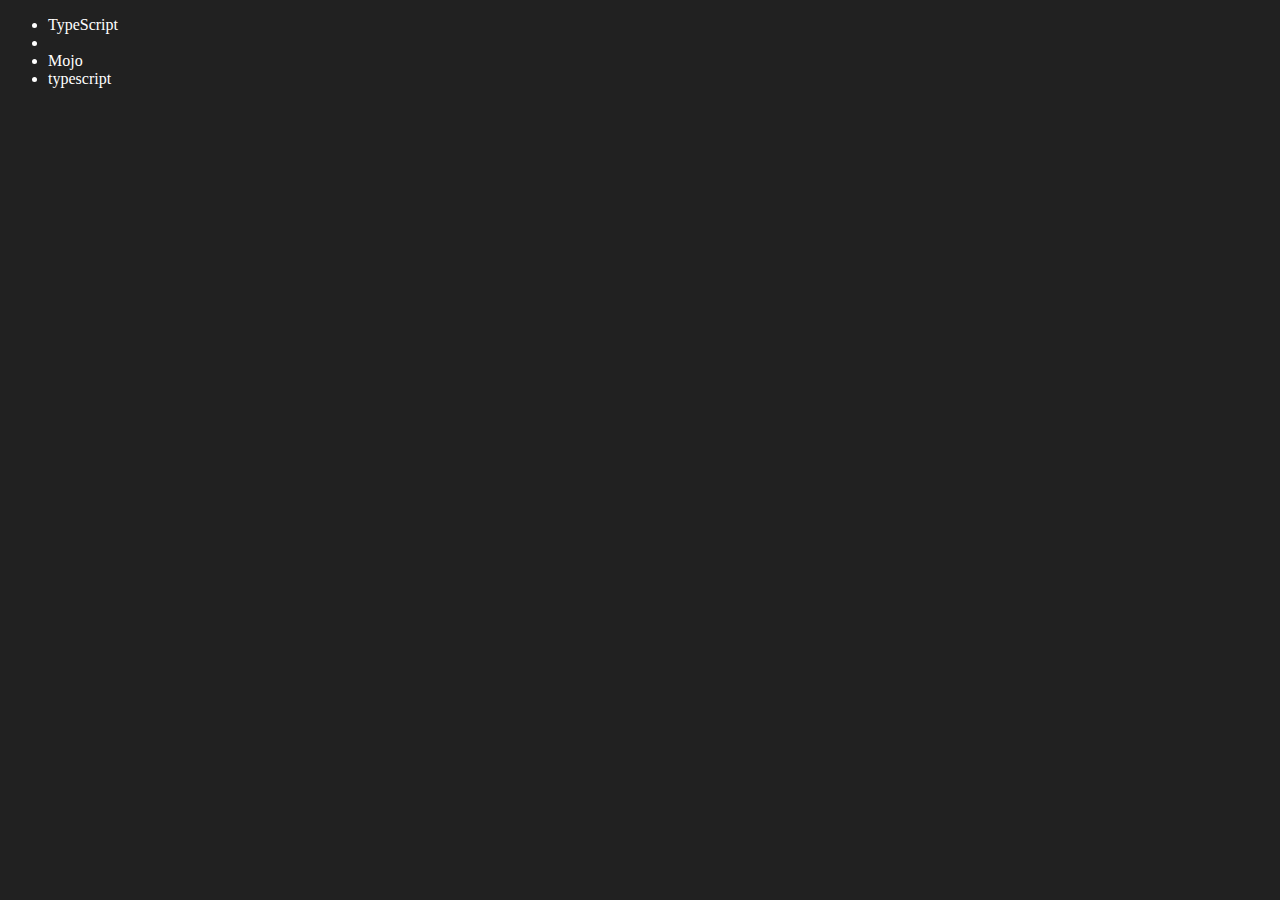
<file: 06_dom/four.html>
<!DOCTYPE html>
<html lang="en">
<head>
    <meta charset="UTF-8">
    <meta name="viewport" content="width=device-width, initial-scale=1.0">
    <title>Chai aur code | DOM </title>
</head>
<body style="background-color: #212121; color: #fff;">
    <ul class="language">
        <li>Javascript</li>
    </ul>
</body>
<script>
    function addLanguage(langName){
        const li = document.createElement('li');
        li.innerHTML = `${langName}`
        //attach 
        document.querySelector('.language').appendChild(li)

    }
    addLanguage("python")
    addLanguage("typescript")

    //add language in optimized way
    // follow this function for big code bases its a good approach by the we can also use innerHTML but it not suitable for big project

    function addOptiLanguage(langName){
        const li = document.createElement('li');

        // const addText = document.createTextNode(langName)
        // li.appendChild(addText)

        li.appendChild(document.createTextNode(langName))
        document.querySelector('.language').appendChild(li)
    }
    addOptiLanguage('golang')

    //EDIT

    const secondLang = document.querySelector("li:nth-child(2)")

    //secondLang.innerHTML = "Mojo" //it not optimized
    
    const newli = document.createElement('li')

    newli.textContent = "Mojo"
    secondLang.replaceWith(newli)

    //EDIT
    const firstLang = document.querySelector("li:first-child")
    firstLang.outerHTML = '<li>TypeScript<li>'


    //REMOVE

    const lastLang = document.querySelector('li:last-child')
    lastLang.remove()



</script>
</html>
</file>
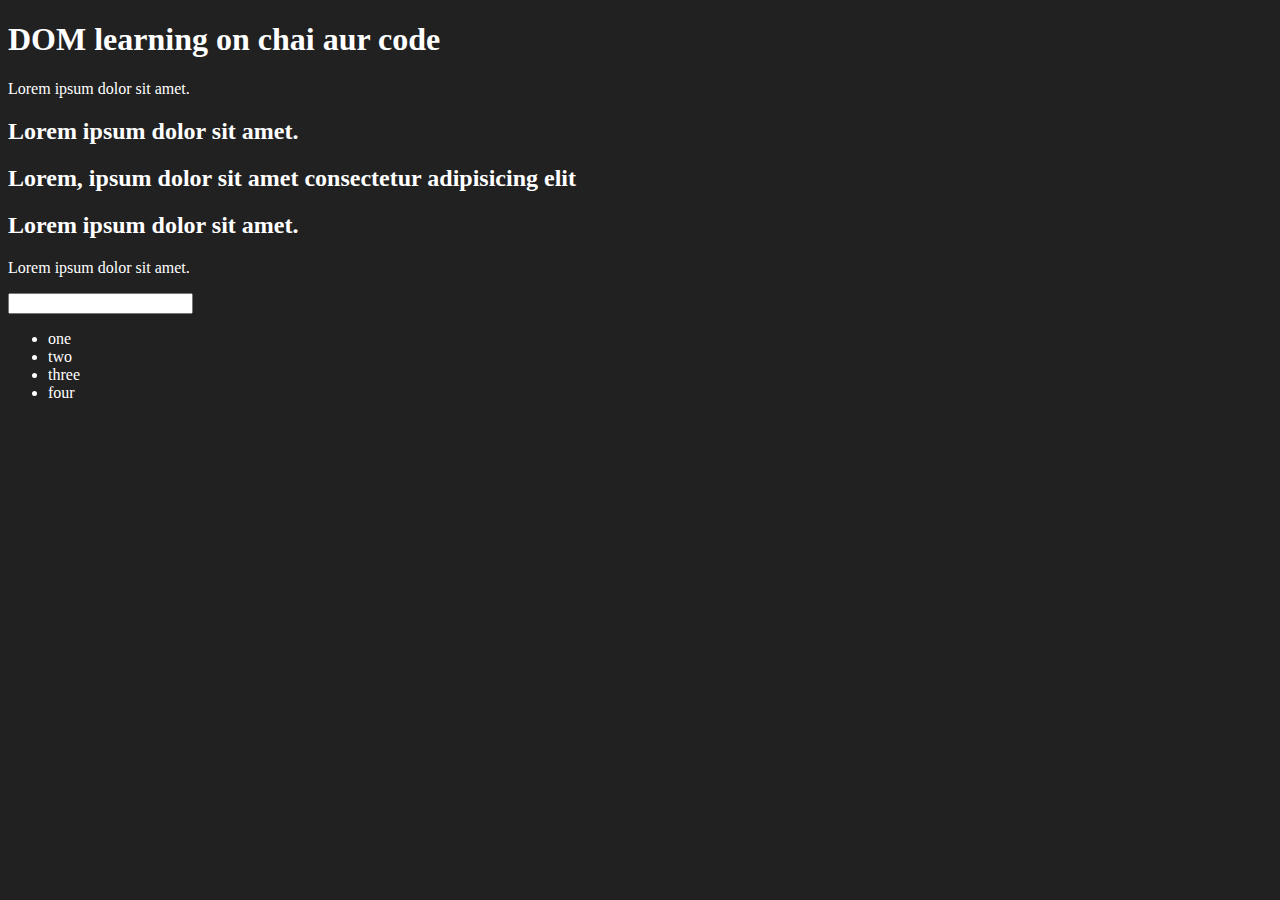
<file: 06_dom/one.html>
<!DOCTYPE html>
<html lang="en">
<head>
    <meta charset="UTF-8">
    <title>DOM learning</title>
    <style>
        .bg-black{
            background-color: #212121;
            color:#fff;
        }
        </style>
</head>
<body class="bg-black">
    <div>
        <h1 id = "title" class="heading"> DOM learning on chai aur code <span style="display: none;">test text</span></h1>
        <p>Lorem ipsum dolor sit amet.</p>
        <h2>Lorem ipsum dolor sit amet.</h2>
        <h2>Lorem, ipsum dolor sit amet consectetur adipisicing elit</h2>
        <h2>Lorem ipsum dolor sit amet.</h2>
        <p>Lorem ipsum dolor sit amet.</p>
        <input type=""password" name="" id="" />
        <ul>
            <li class="list-item">one</li>
            <li class="list-item">two</li>
            <li class="list-item">three</li>
            <li class="list-item">four</li>
        </ul>
    </div>
</body>
</html>
</file>
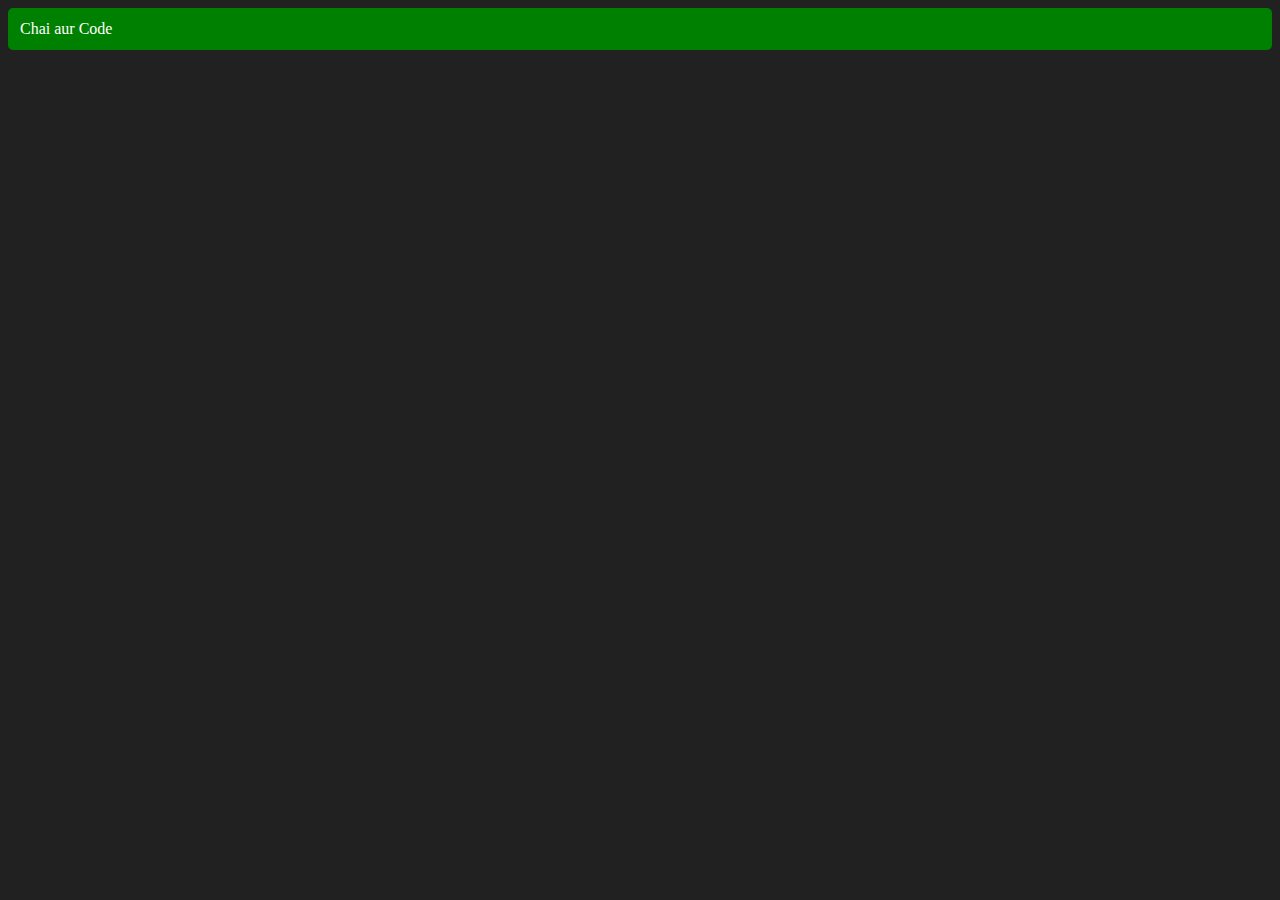
<file: 06_dom/three.html>
<!DOCTYPE html>
<html lang="en">
<head>
    <meta charset="UTF-8">
    <meta name="viewport" content="width=device-width, initial-scale=1.0">
    <title>Chai aur code</title>
</head>
<body style="background-color: #212121; color: #fff;">
    
</body>
<script>
const div = document.createElement('div')
console.log(div);
div.className = "main"
div.id = Math.round(Math.random() * 10 + 1)  //SET RANDOM ID
div.setAttribute("title", "generated title")
div.style.backgroundColor = "green"
div.style.padding = "12px"
div.style.borderRadius = "5px"
// div.innerHTML = "Chai aur code"
const addText = document.createTextNode("Chai aur Code")
div.appendChild(addText)

document.body.appendChild(div)
// attch on ducument --> take document then take their body or uske body pe ek child append kar dijiye 
</script>
</html>
</file>
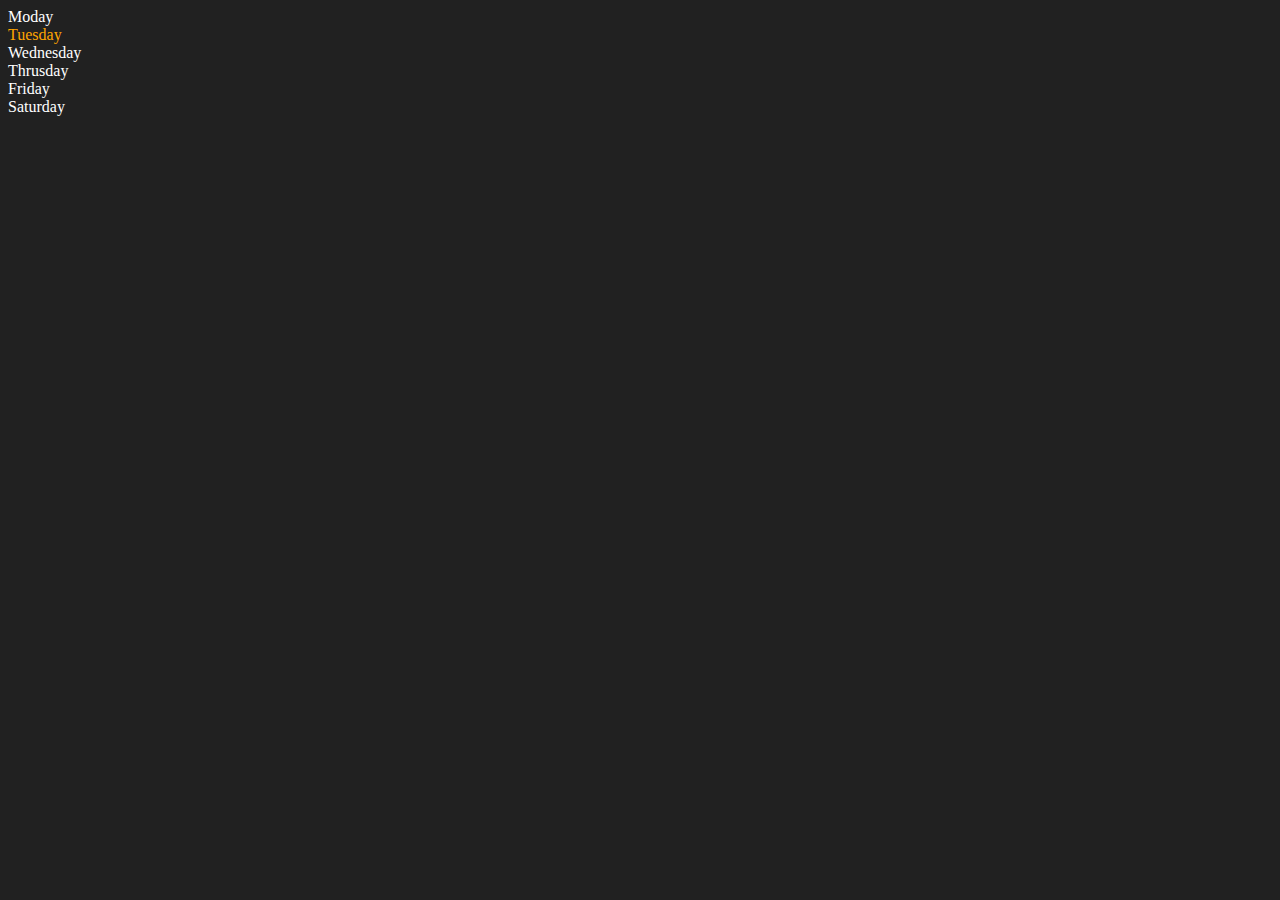
<file: 06_dom/two.html>
<!DOCTYPE html>
<html lang="en">
<head>
    <meta charset="UTF-8">
    <meta name="viewport" content="width=device-width, initial-scale=1.0">
    <title>DOM | chai aur code</title>
</head>
<body style="background-color: #212121; color:#fff;">
    <div class="parent">
        <!-- this is a comment-->
       
        <div class="day">Moday</div>
        <div class="day">Tuesday</div>
        <div class="day">Wednesday</div>
        <div class="day">Thrusday</div>
        <div class="day">Friday</div>
        <div class="day">Saturday</div>
    </div>
    
</body>

<script>
 const parent = document.querySelector('.parent')
//  console.log(parent);
//  console.log(parent.children);
//  console.log(parent.children[1].innerHTML);
//  for (let i = 0; i < parent.children.length; i++) {
//     console.log(parent.children[i].innerHTML);  
//  }

 parent.children[1].style.color = "orange"
 console.log(parent.firstElementChild);
 console.log(parent.lastElementChild);


 //move child to parent

 const dayOne = document.querySelector('.day')
//  console.log(dayOne);
//  console.log(dayOne.parentElement);
//  console.log(dayOne.nextElementSibling);

//  Node list 
 console.log("NODES: ", parent.childNodes);



</script>

</html>
</file>
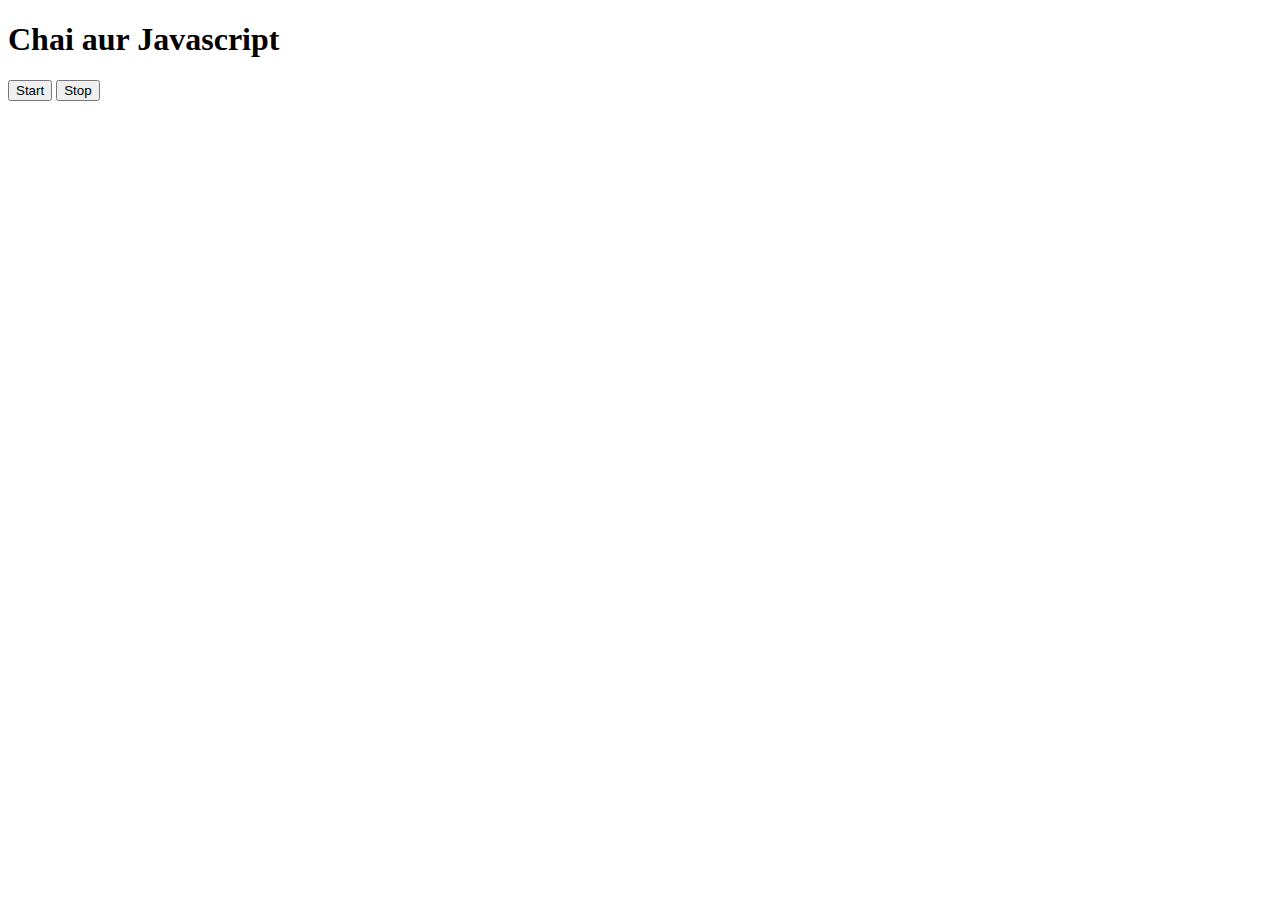
<file: 08_events/three.html>
<!DOCTYPE html>
<html lang="en">
<head>
    <meta charset="UTF-8">
    <meta name="viewport" content="width=device-width, initial-scale=1.0">
    <title>Document</title>
</head>
<body>
    <h1>Chai aur Javascript</h1>
    <button id = "start">Start</button>
    <button id = "stop">Stop</button>
</body>
<script>
    // setInterval(function(){
    //     console.log("Vikram", Date.now());
    // }, 1000)

    const sayDate = function(str){
        console.log(str,
        Date.now());
    }

    // const intervalId = setInterval(sayDate, 1000, "Radhe Radhe")

     // clearInterval(intervalId)

    // document.querySelector('#stop').addEventListener('click', function(){
    //     clearInterval(intervalId)
    //     console.log("STOPPED");

    // })

    // const buttons = document.querySelector("#buttons");
    
    // let interval;
    // buttons.addEventListener("click", function (e) {
    //     if (e.target.id === "start") {
    //         interval = setInterval(function () {
    //             console.log("start Interval");
    //         }, 2000);
    //     }
    //     if(e.target.id === 'stop'){
    //         clearInterval(interval);
    //     }
    // });
    
   // Tried another method:
// Declaring interval function
        const start = function () {
            console.log("Radhe Radhe ❤️",Date.now());
        }

        // Starting the interval
        document.getElementById('start').addEventListener('click',function () {
            const interval = setInterval(start,1000)
            console.log("START")
            // Stopping the interval
            document.getElementById('stop').addEventListener('click',function () {
                clearInterval(interval);
                console.log("STOP");
            })
        })

</script>
</html>
</file>
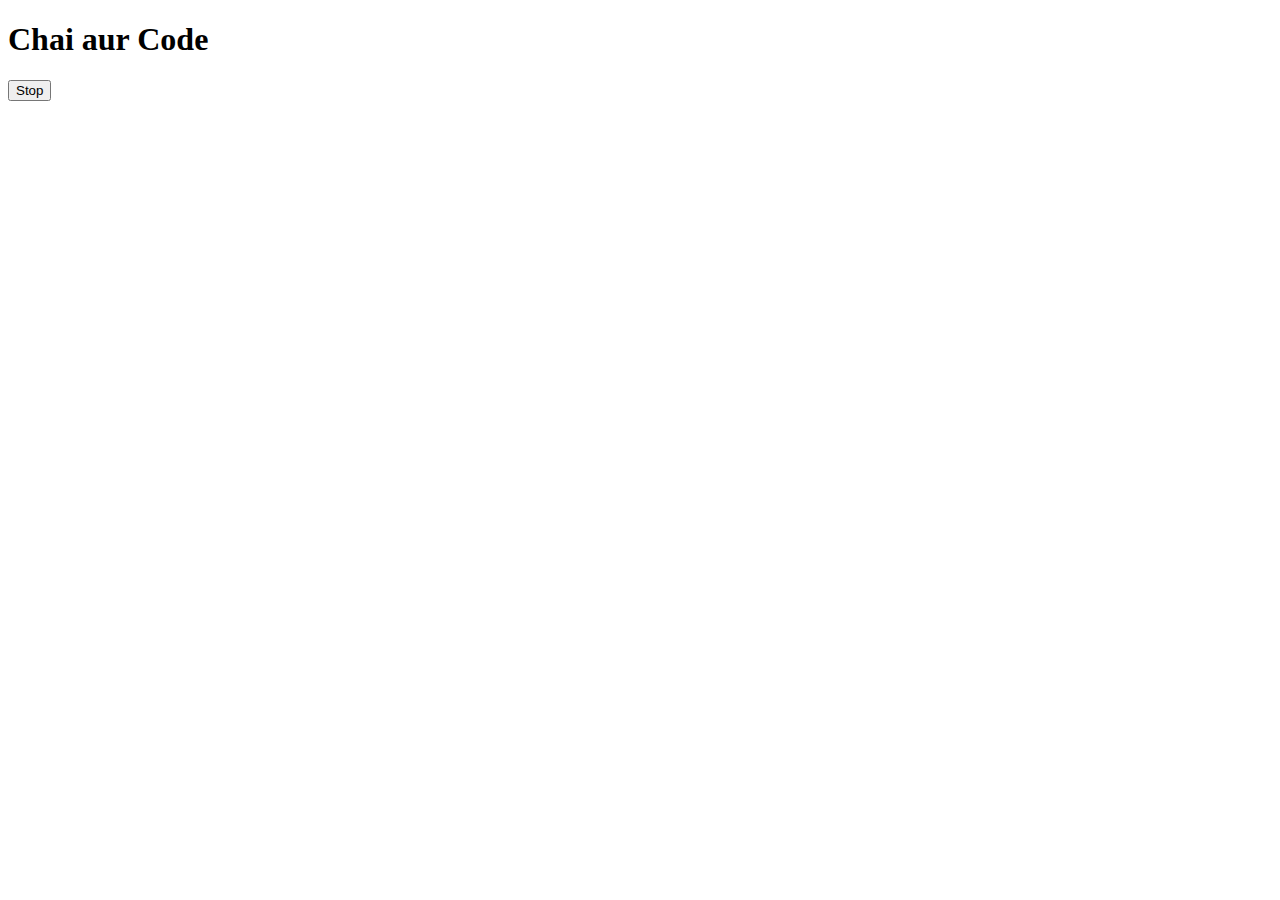
<file: 08_events/two.html>
<!DOCTYPE html>
<html lang="en">
<head>
    <meta charset="UTF-8">
    <meta name="viewport" content="width=device-width, initial-scale=1.0">
    <title>Document</title>
</head>
<body>
    <h1>Chai aur Code</h1>
    <button id = "stop">Stop</button>

</body>
<script>
    // setTimeout(function(){
    //     console.log("Vikram");
    // }, 2000)

    const sayVikram = function(){
        console.log("Vikram");
    }
    
    //Change H1 content 
    // document.querySelector('h1').innerHTML = "best JS series"

    const changeText = function(){
        document.querySelector('h1').innerHTML = "best JS series"
    }

    // setTimeout(sayVikram, 2000)
    const changeMe = setTimeout(changeText, 2000)

    document.querySelector('#stop').addEventListener('click', function(){
        clearTimeout(changeMe)
        console.log("STOPPED");

    })

</script>
</html>
</file>
